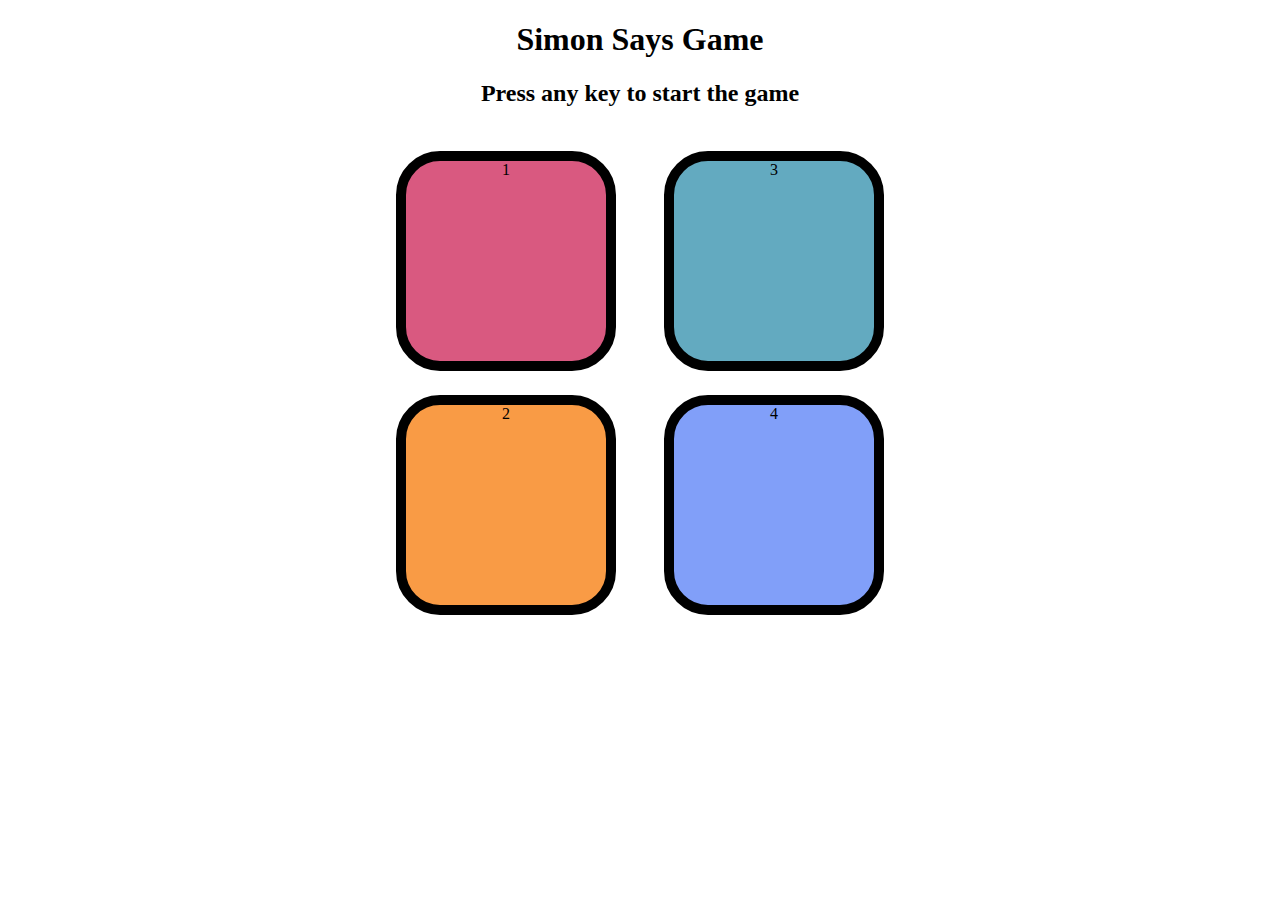
<file: index.html>
<!DOCTYPE html>
<html lang="en">
<head>
    <meta charset="UTF-8">
    <meta name="viewport" content="width=device-width, initial-scale=1.0">
    <title>Simon Says Game</title>
    <link rel="stylesheet" href="style.css" />
</head>
<body>
    <h1>Simon Says Game</h1>
    <h2>Press any key to start the game</h2>
    <div class="btn-container">
        <div class="line-one">
            <div class="btn red" type="button" id="red">1</div>
            <div class="btn orange" type="button" id="orange">2</div>
        </div>
        <div class="line-two">
            <div class="btn green" type="button" id="green">3</div>
            <div class="btn blue" type="button" id="blue">4</div>
        </div>
    </div>
    <script src="app.js"></script>
</body>
</html>
</file>
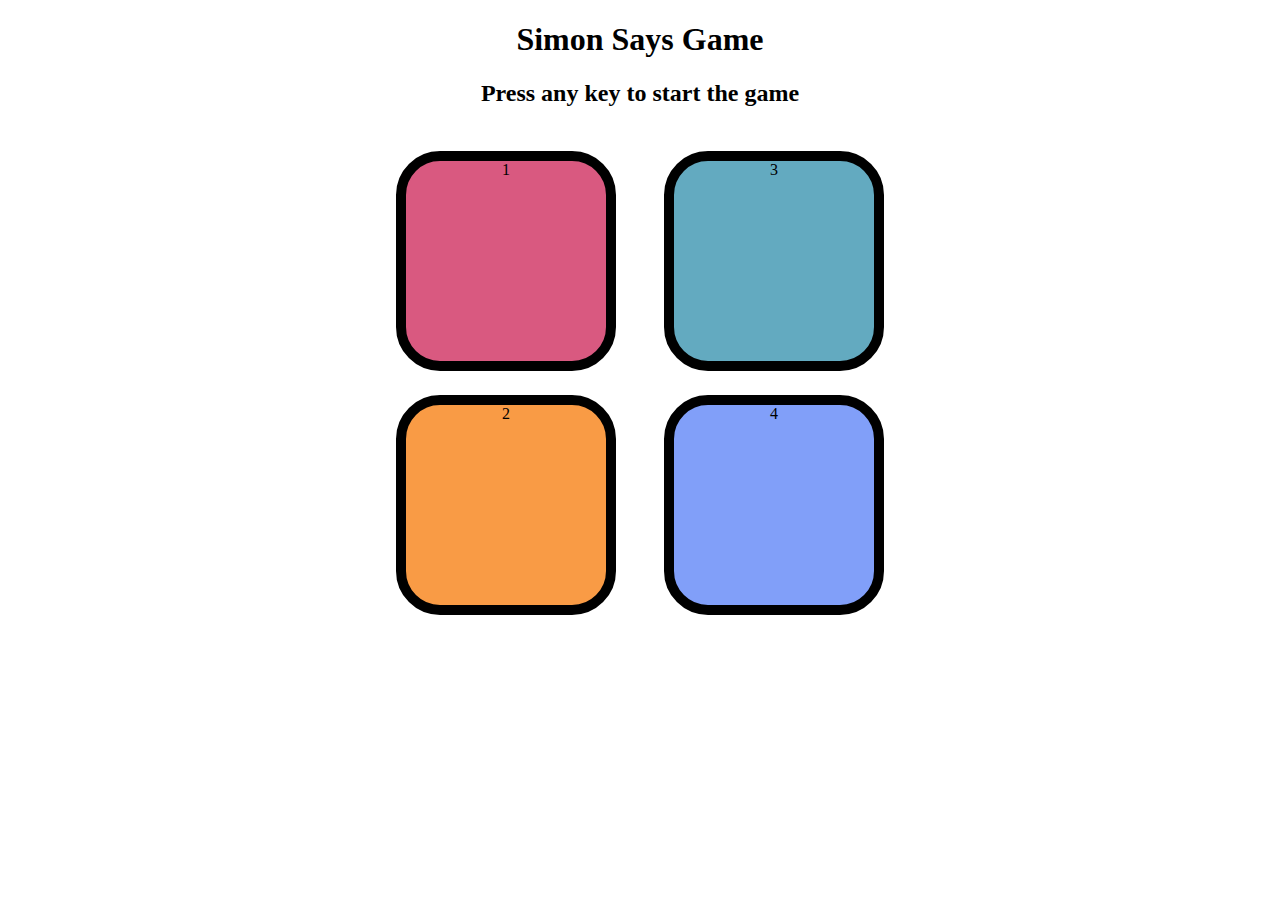
<file: simon_game.html>
<!DOCTYPE html>
<html lang="en">
<head>
    <meta charset="UTF-8">
    <meta name="viewport" content="width=device-width, initial-scale=1.0">
    <title>Simon Says Game</title>
    <link rel="stylesheet" href="style2.css" />
</head>
<body>
    <h1>Simon Says Game</h1>
    <h2>Press any key to start the game</h2>
    <div class="btn-container">
        <div class="line-one">
            <div class="btn red" type="button" id="red">1</div>
            <div class="btn orange" type="button" id="orange">2</div>
        </div>
        <div class="line-two">
            <div class="btn green" type="button" id="green">3</div>
            <div class="btn blue" type="button" id="blue">4</div>
        </div>
    </div>
    <script src="app2.js"></script>
</body>
</html>
</file>
<file: style.css>
body {
    text-align: center;
}
.btn {
    height: 200px;
    width: 200px;
    border-radius: 20%;
    border: 10px solid black;
    margin: 1.5rem;
}
.btn-container {
    display: flex;
    justify-content: center;
}
.red {
    background-color: #d95980;
}
.orange {
    background-color: #f99b45;
}
.green {
    background-color: #63aac0;
}
.blue {
    background-color: #819ff9;
}
.flash {
    background-color: white;
}
.userFlash {
    background-color: rgb(69, 241, 69);
}
</file>
<file: style2.css>
body {
    text-align: center;
}
.btn {
    height: 200px;
    width: 200px;
    border-radius: 20%;
    border: 10px solid black;
    margin: 1.5rem;
}
.btn-container {
    display: flex;
    justify-content: center;
}
.red {
    background-color: #d95980;
}
.orange {
    background-color: #f99b45;
}
.green {
    background-color: #63aac0;
}
.blue {
    background-color: #819ff9;
}
.flash {
    background-color: white;
}
.userFlash {
    background-color: rgb(69, 241, 69);
}
</file>
